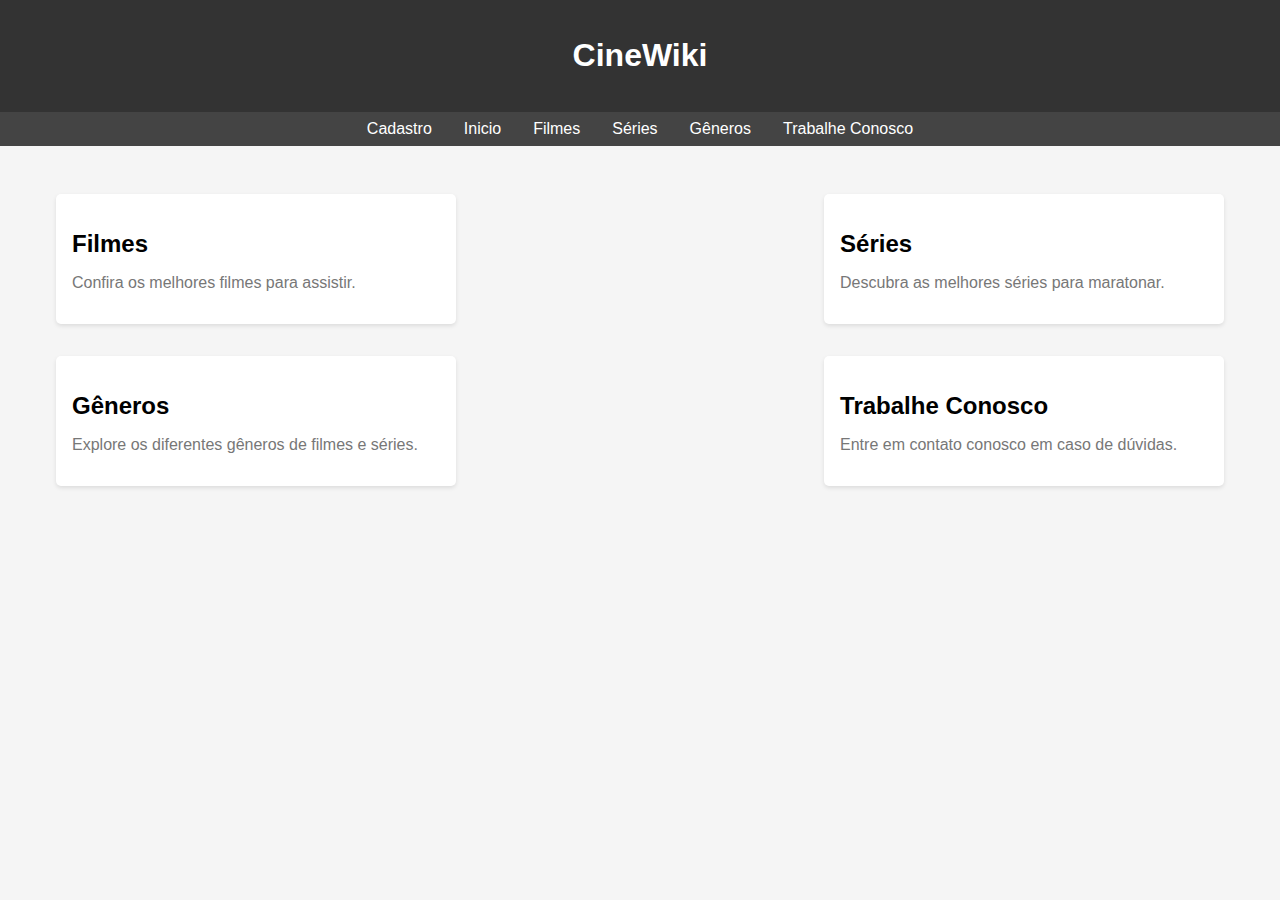
<file: index.html>
<!DOCTYPE html>
<html lang="pt-br">
    <head>
        <meta charset="UTF-8">
        <meta name="viewport" content="width=device-width, initial-scale=1.0">
        <title>Movie Info</title>
        <link rel="stylesheet" type="text/css" href="stylepag2.css">
        <link rel="stylesheet" href="stylepag2.css">
       
    </head>
    <body>
        <header>
            <h1>CineWiki</h1>
        </header>
        <nav>
            <a href="trabalhopag2.html">Cadastro</a>
            <a href="index.html">Inicio</a>
            <a href="trabalhopag3.html">Filmes</a>
            <a href="trabalhopag4.html">Séries</a>
            <a href="trabalhopag5.html">Gêneros</a>
            <a href="trabalhopag6.html">Trabalhe Conosco</a>
        </nav>
        <div class="container">
            <div class="main-content">
                <div class="card">
                    <h2>Filmes</h2>
                    <p>Confira os melhores filmes para assistir.</p>
                </div>
                <div class="card">
                    <h2>Séries</h2>
                    <p>Descubra as melhores séries para maratonar.</p>
                </div>
                <div class="card">
                    <h2>Gêneros</h2>
                    <p>Explore os diferentes gêneros de filmes e séries.</p>
                </div>
                <div class="card">
                    <h2>Trabalhe Conosco</h2>
                    <p>Entre em contato conosco em caso de dúvidas.</p>
                </div>
            </div>
        </div>
    </body>
    </html>
</file>
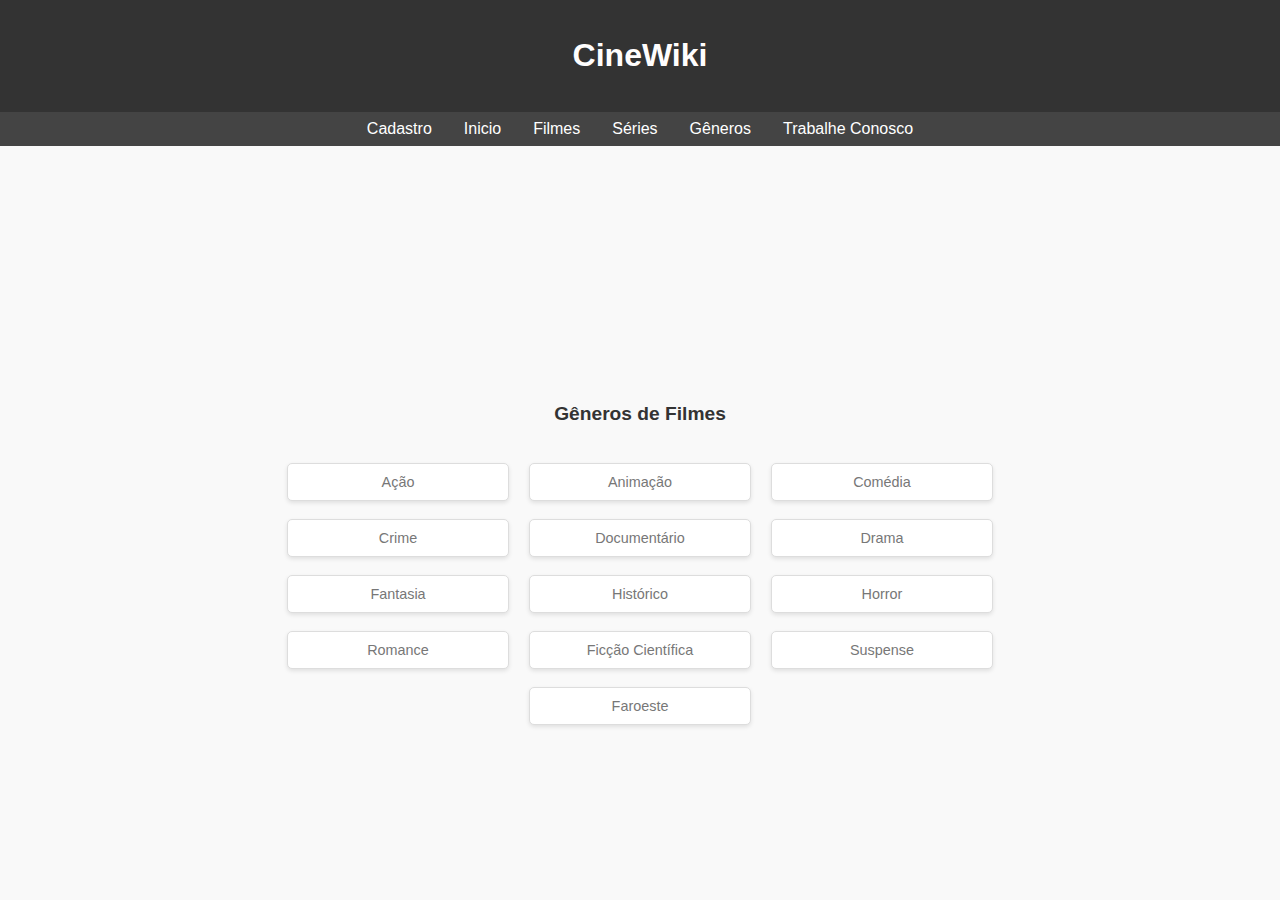
<file: trabalhopag5.html>
<!DOCTYPE html>
<html lang="pt-br">
    <head>
        <meta charset="UTF-8">
        <meta name="viewport" content="width=device-width, initial-scale=1.0">
        <title>Movie Info</title>
        <link rel="stylesheet" type="text/css" href="stylepag4.css">
        <link rel="stylesheet" href="stylepag4.css">
    
    </head>
    <body>
        <header>
            <h1>CineWiki</h1>
        </header>
        <nav>
            <a href="trabalhopag2.html">Cadastro</a>
            <a href="index.html">Inicio</a>
            <a href="trabalhopag3.html">Filmes</a>
            <a href="trabalhopag4.html">Séries</a>
            <a href="trabalhopag5.html">Gêneros</a>
            <a href="trabalhopag6.html">Trabalhe Conosco</a>
        </nav>
        <div class="container">
            <div class="main-content">
              
                   
        
        <head>
            <meta charset="UTF-8">
            <meta name="viewport" content="width=device-width, initial-scale=1.0">
            <title>Avengers: Endgame</title>
           
        </head>
        
        <body>
            <div class="container">
                <h1></h1>
               
            </div>
            <head>
                <meta charset="UTF-8">
                <meta name="viewport" content="width=device-width, initial-scale=1.0">
                <title>Gêneros de Filmes</title>
                
            </head>
            <body>
                <div class="container">      
                    <div class="movie-info">
                        <h2></h2>
                        
                        <head>
                            <meta charset="UTF-8">
                            <meta name="viewport" content="width=device-width, initial-scale=1.0">
                            <title>Gêneros de Filmes</title>
                            <style>
                                body {
                                    font-family: Arial, sans-serif;
                                    background-color: #f9f9f9;
                                    margin: 0;
                                    padding: 0;
                                }
                                h2 {
                                    text-align: center;
                                    color: #ffffff;
                                    padding: 20px 0;
                                }
                                ul {
                                    list-style-type: none;
                                    padding: 0;
                                    margin: 0;
                                    display: flex;
                                    flex-wrap: wrap;
                                    justify-content: center;
                                }
                                li {
                                    background-color: #fff;
                                    border: 1px solid #ddd;
                                    border-radius: 5px;
                                    padding: 10px;
                                    margin: 10px;
                                    width: 200px;
                                    text-align: center;
                                    box-shadow: 0 2px 4px rgba(0, 0, 0, 0.1);
                                }
                            </style>
                        </head>
                        <body>
                            <h2>Gêneros de Filmes</h2>
                            <ul>
                                <li>Ação</li>
                                <li>Animação</li>
                                <li>Comédia</li>
                                <li>Crime</li>
                                <li>Documentário</li>
                                <li>Drama</li>
                                <li>Fantasia</li>
                                <li>Histórico</li>
                                <li>Horror</li>
                                <li>Romance</li>
                                <li>Ficção Científica</li>
                                <li>Suspense</li>
                                <li>Faroeste</li>
                            </ul>
                        </body>
                        </html>
</file>
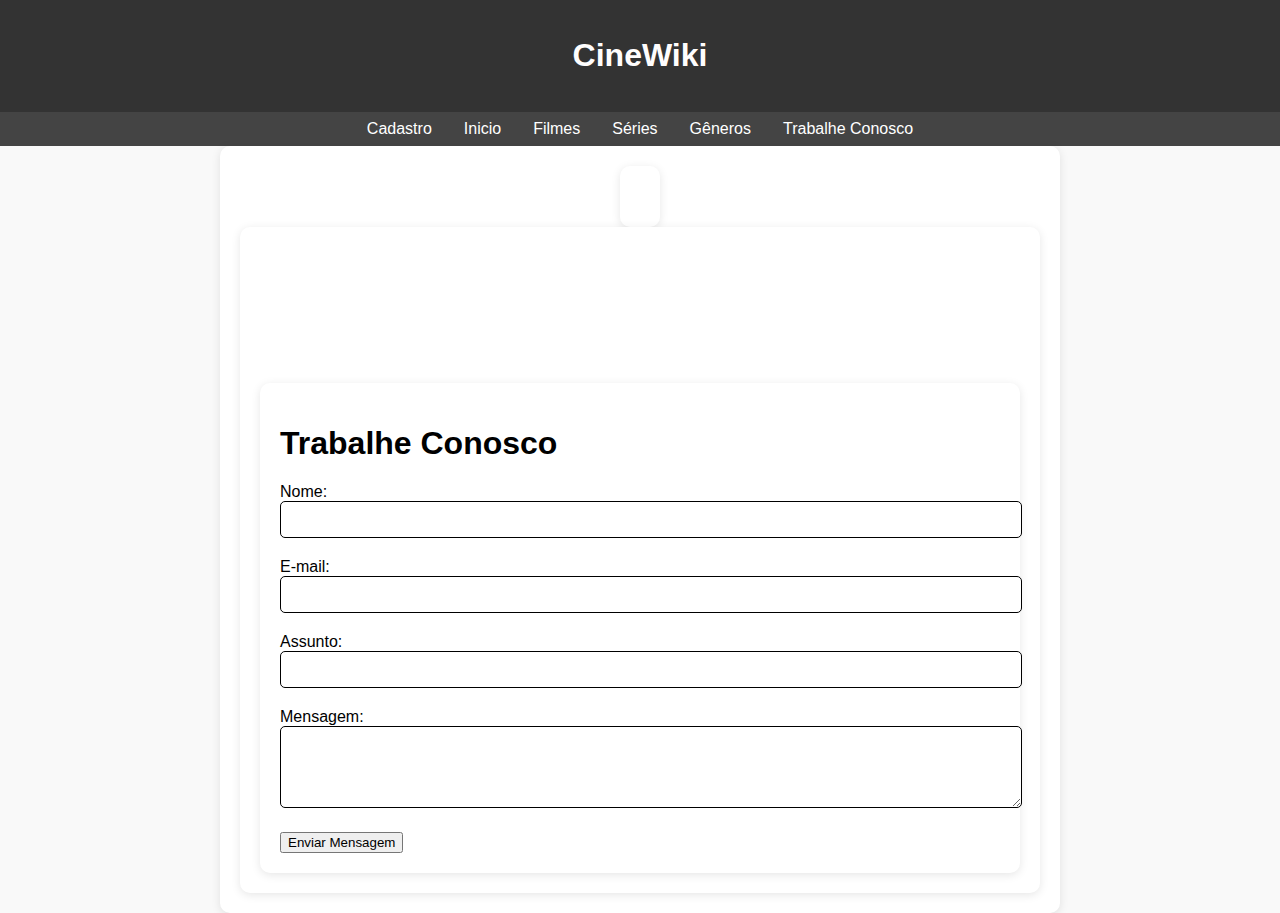
<file: trabalhopag6.html>
<!DOCTYPE html>
<html lang="pt-br">
    <head>
        <meta charset="UTF-8">
        <meta name="viewport" content="width=device-width, initial-scale=1.0">
        <title>Movie Info</title>
        <link rel="stylesheet" type="text/css" href="stylepag6.css">
        <link rel="stylesheet" href="stylepag6.css">
    
    </head>
    <body>
        <header>
            <h1>CineWiki</h1>
        </header>
        <nav>
            <a href="trabalhopag2.html">Cadastro</a>
            <a href="index.html">Inicio</a>
            <a href="trabalhopag3.html">Filmes</a>
            <a href="trabalhopag4.html">Séries</a>
            <a href="trabalhopag5.html">Gêneros</a>
            <a href="trabalhopag6.html">Trabalhe Conosco</a>
        </nav>
        <div class="container">
            <div class="main-content">
              
                   
        
        <head>
            <meta charset="UTF-8">
            <meta name="viewport" content="width=device-width, initial-scale=1.0">
         
           
        </head>
        
        <body>
            <div class="container">
                <h1></h1>
               
            </div>
            <head>
                <meta charset="UTF-8">
                <meta name="viewport" content="width=device-width, initial-scale=1.0">
                
            </head>
            <body>
                <div class="container">      
                    <div class="movie-info">
                        
                        
                        <head>
                            <meta charset="UTF-8">
                            <meta name="viewport" content="width=device-width, initial-scale=1.0">
                            

                        </head>
                        <body>
                            <h2></h2>
                            <head>
                                <meta charset="UTF-8">
                                <meta name="viewport" content="width=device-width, initial-scale=1.0">
                                <h2><title>Trabalhe Conosco</title></h2>
                                
                            </head>
                            <body>
                                <div class="container">
                                    <h1 class="formTitle">Trabalhe Conosco</h1>
                                    <form action="processar_formulario.php" method="post">
                                        <label for="nome">Nome:</label>
                                        <input type="text" id="nome" name="nome" required>
                            
                                        <label for="email">E-mail:</label>
                                        <input type="email" id="email" name="email" required>
                            
                                        <label for="assunto">Assunto:</label>
                                        <input type="text" id="assunto" name="assunto" required>
                            
                                        <label for="mensagem">Mensagem:</label>
                                        <textarea id="mensagem" name="mensagem" rows="4" required></textarea>
                            
                                        <button type="submit">Enviar Mensagem</button>
                                    </form>
                                </div>
                            </body>
                            </html>
                        </body>
                        </html>
</file>
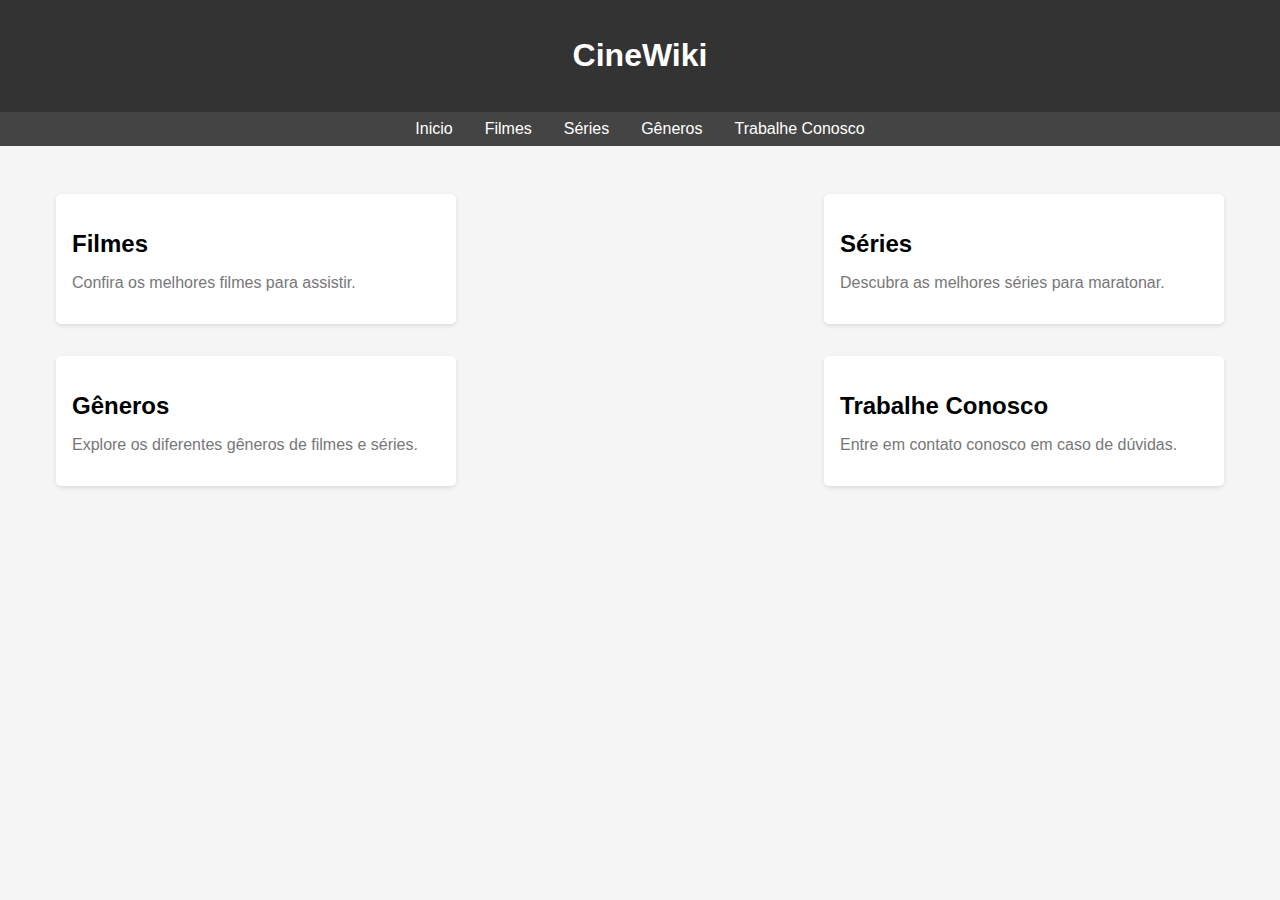
<file: teste/trabalhopag2.html>
<!DOCTYPE html>
<html lang="pt-br">
    <head>
        <meta charset="UTF-8">
        <meta name="viewport" content="width=device-width, initial-scale=1.0">
        <title>Movie Info</title>
        <link rel="stylesheet" type="text/css" href="stylepag2.css">
        <link rel="stylesheet" href="stylepag2.css">
       
    </head>
    <body>
        <header>
            <h1>CineWiki</h1>
        </header>
        <nav>
            <a href="trabalhopag2.html">Inicio</a>
            <a href="trabalhopag3.html">Filmes</a>
            <a href="trabalhopag4.html">Séries</a>
            <a href="trabalhopag5.html">Gêneros</a>
            <a href="trabalhopag6.html">Trabalhe Conosco</a>
        </nav>
        <div class="container">
            <div class="main-content">
                <div class="card">
                    <h2>Filmes</h2>
                    <p>Confira os melhores filmes para assistir.</p>
                </div>
                <div class="card">
                    <h2>Séries</h2>
                    <p>Descubra as melhores séries para maratonar.</p>
                </div>
                <div class="card">
                    <h2>Gêneros</h2>
                    <p>Explore os diferentes gêneros de filmes e séries.</p>
                </div>
                <div class="card">
                    <h2>Trabalhe Conosco</h2>
                    <p>Entre em contato conosco em caso de dúvidas.</p>
                </div>
            </div>
        </div>
    </body>
    </html>
</file>
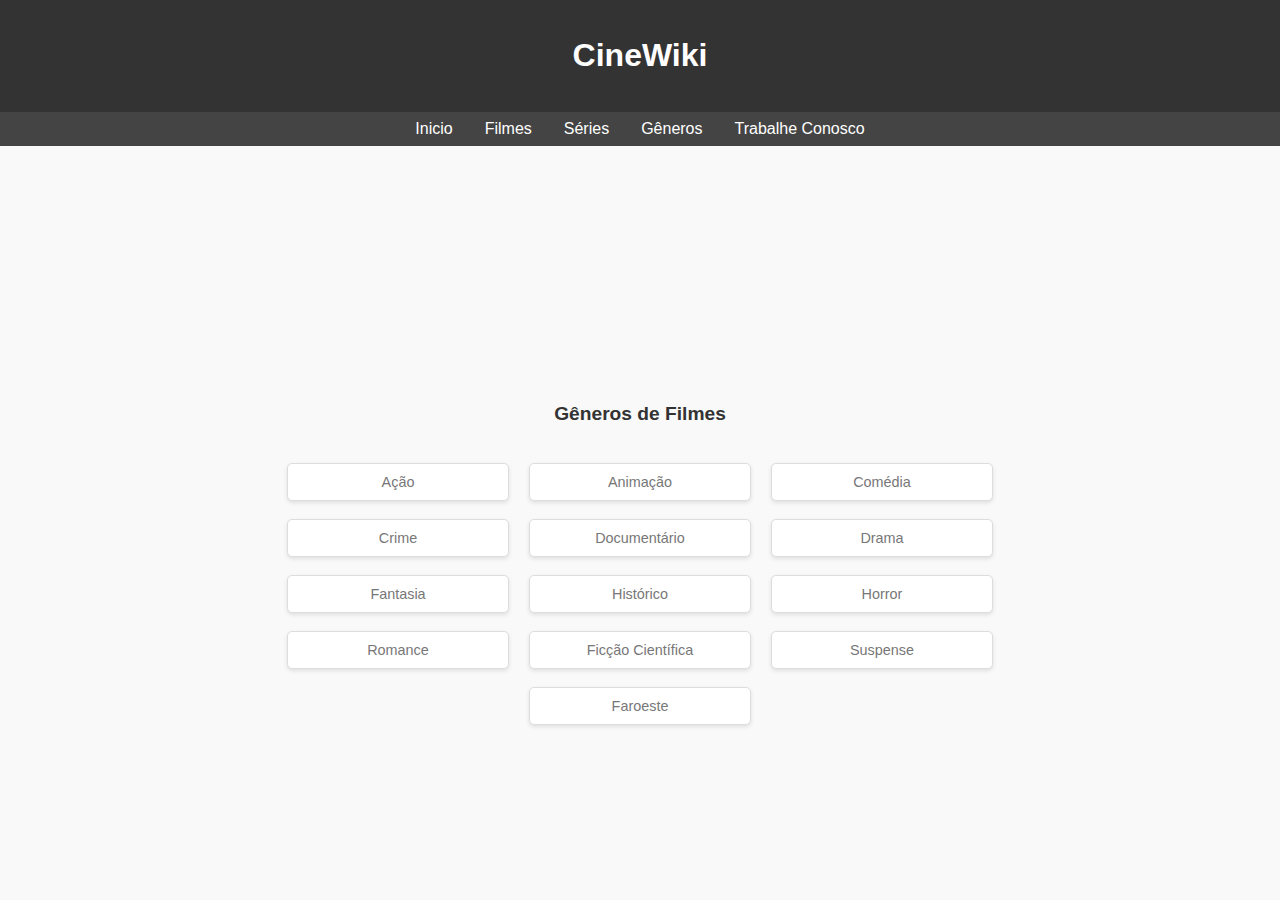
<file: teste/trabalhopag5.html>
<!DOCTYPE html>
<html lang="pt-br">
    <head>
        <meta charset="UTF-8">
        <meta name="viewport" content="width=device-width, initial-scale=1.0">
        <title>Movie Info</title>
        <link rel="stylesheet" type="text/css" href="stylepag4.css">
        <link rel="stylesheet" href="stylepag4.css">
    
    </head>
    <body>
        <header>
            <h1>CineWiki</h1>
        </header>
        <nav>
            <a href="trabalhopag2.html">Inicio</a>
            <a href="trabalhopag3.html">Filmes</a>
            <a href="trabalhopag4.html">Séries</a>
            <a href="trabalhopag5.html">Gêneros</a>
            <a href="trabalhopag6.html">Trabalhe Conosco</a>
        </nav>
        <div class="container">
            <div class="main-content">
              
                   
        
        <head>
            <meta charset="UTF-8">
            <meta name="viewport" content="width=device-width, initial-scale=1.0">
            <title>Avengers: Endgame</title>
           
        </head>
        
        <body>
            <div class="container">
                <h1></h1>
               
            </div>
            <head>
                <meta charset="UTF-8">
                <meta name="viewport" content="width=device-width, initial-scale=1.0">
                <title>Gêneros de Filmes</title>
                
            </head>
            <body>
                <div class="container">      
                    <div class="movie-info">
                        <h2></h2>
                        
                        <head>
                            <meta charset="UTF-8">
                            <meta name="viewport" content="width=device-width, initial-scale=1.0">
                            <title>Gêneros de Filmes</title>
                            <style>
                                body {
                                    font-family: Arial, sans-serif;
                                    background-color: #f9f9f9;
                                    margin: 0;
                                    padding: 0;
                                }
                                h2 {
                                    text-align: center;
                                    color: #ffffff;
                                    padding: 20px 0;
                                }
                                ul {
                                    list-style-type: none;
                                    padding: 0;
                                    margin: 0;
                                    display: flex;
                                    flex-wrap: wrap;
                                    justify-content: center;
                                }
                                li {
                                    background-color: #fff;
                                    border: 1px solid #ddd;
                                    border-radius: 5px;
                                    padding: 10px;
                                    margin: 10px;
                                    width: 200px;
                                    text-align: center;
                                    box-shadow: 0 2px 4px rgba(0, 0, 0, 0.1);
                                }
                            </style>
                        </head>
                        <body>
                            <h2>Gêneros de Filmes</h2>
                            <ul>
                                <li>Ação</li>
                                <li>Animação</li>
                                <li>Comédia</li>
                                <li>Crime</li>
                                <li>Documentário</li>
                                <li>Drama</li>
                                <li>Fantasia</li>
                                <li>Histórico</li>
                                <li>Horror</li>
                                <li>Romance</li>
                                <li>Ficção Científica</li>
                                <li>Suspense</li>
                                <li>Faroeste</li>
                            </ul>
                        </body>
                        </html>
</file>
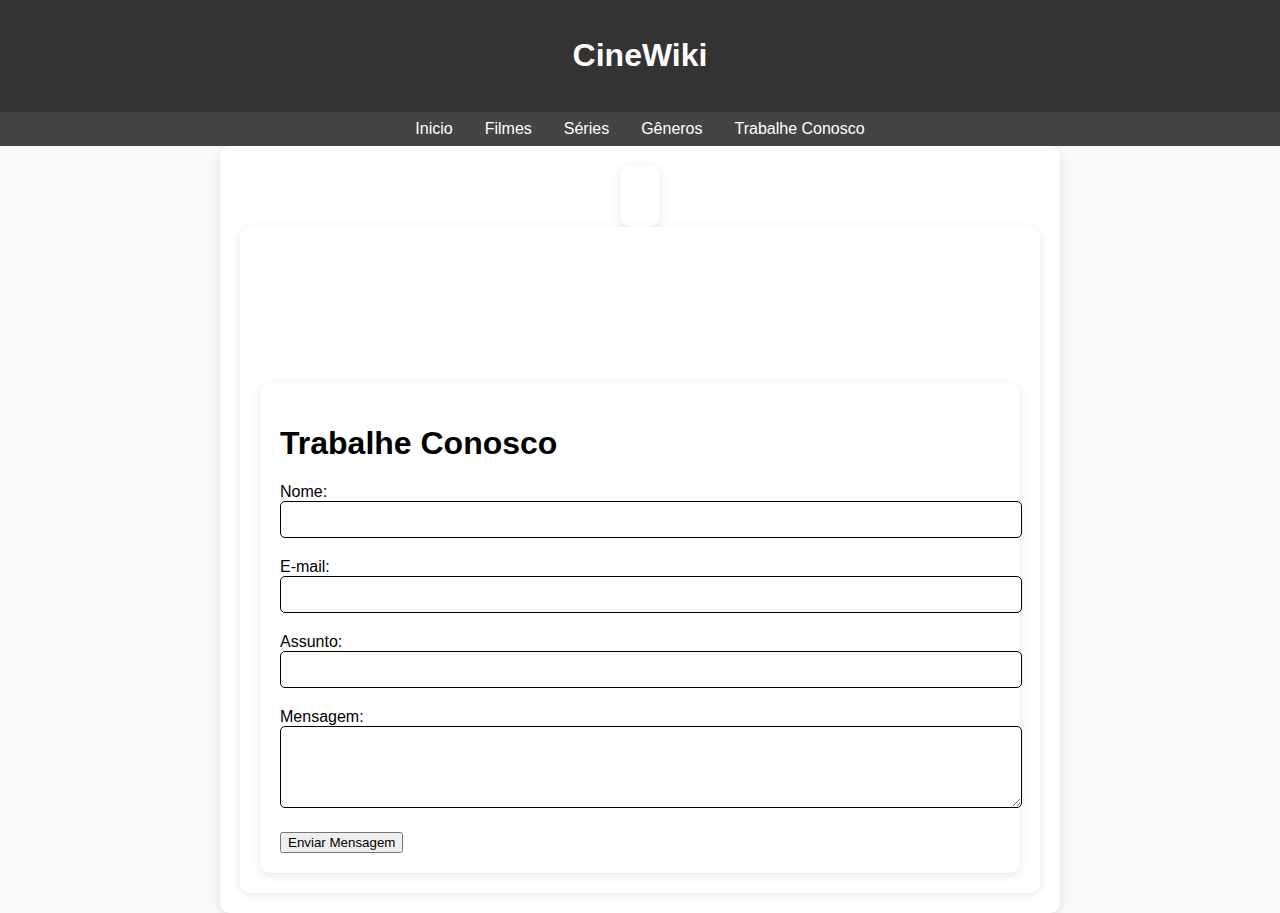
<file: teste/trabalhopag6.html>
<!DOCTYPE html>
<html lang="pt-br">
    <head>
        <meta charset="UTF-8">
        <meta name="viewport" content="width=device-width, initial-scale=1.0">
        <title>Movie Info</title>
        <link rel="stylesheet" type="text/css" href="stylepag6.css">
        <link rel="stylesheet" href="stylepag6.css">
    
    </head>
    <body>
        <header>
            <h1>CineWiki</h1>
        </header>
        <nav>
            <a href="trabalhopag2.html">Inicio</a>
            <a href="trabalhopag3.html">Filmes</a>
            <a href="trabalhopag4.html">Séries</a>
            <a href="trabalhopag5.html">Gêneros</a>
            <a href="trabalhopag6.html">Trabalhe Conosco</a>
        </nav>
        <div class="container">
            <div class="main-content">
              
                   
        
        <head>
            <meta charset="UTF-8">
            <meta name="viewport" content="width=device-width, initial-scale=1.0">
         
           
        </head>
        
        <body>
            <div class="container">
                <h1></h1>
               
            </div>
            <head>
                <meta charset="UTF-8">
                <meta name="viewport" content="width=device-width, initial-scale=1.0">
                
            </head>
            <body>
                <div class="container">      
                    <div class="movie-info">
                        
                        
                        <head>
                            <meta charset="UTF-8">
                            <meta name="viewport" content="width=device-width, initial-scale=1.0">
                            

                        </head>
                        <body>
                            <h2></h2>
                            <head>
                                <meta charset="UTF-8">
                                <meta name="viewport" content="width=device-width, initial-scale=1.0">
                                <h2><title>Trabalhe Conosco</title></h2>
                                
                            </head>
                            <body>
                                <div class="container">
                                    <h1 class="formTitle">Trabalhe Conosco</h1>
                                    <form action="processar_formulario.php" method="post">
                                        <label for="nome">Nome:</label>
                                        <input type="text" id="nome" name="nome" required>
                            
                                        <label for="email">E-mail:</label>
                                        <input type="email" id="email" name="email" required>
                            
                                        <label for="assunto">Assunto:</label>
                                        <input type="text" id="assunto" name="assunto" required>
                            
                                        <label for="mensagem">Mensagem:</label>
                                        <textarea id="mensagem" name="mensagem" rows="4" required></textarea>
                            
                                        <button type="submit">Enviar Mensagem</button>
                                    </form>
                                </div>
                            </body>
                            </html>
                        </body>
                        </html>
</file>
<file: stylepag2.css>
body {
    font-family: Arial, sans-serif;
    background-color: #f5f5f5;
    margin: 0;
    padding: 0;
}
header {
    background-color: #333;
    color: #fff;
    text-align: center;
    padding: 1rem;
}
nav {
    display: flex;
    justify-content: center;
    background-color: #444;
    padding: 0.5rem;
}
nav a {
    color: #fff;
    text-decoration: none;
    margin: 0 1rem;
}
.container {
    max-width: 1200px;
    margin: 0 auto;
    padding: 2rem;
}
.main-content {
    display: flex;
    justify-content: space-between;
    flex-wrap: wrap;
}
.card {
    background-color: #fff;
    border-radius: 5px;
    box-shadow: 0 2px 4px rgba(0, 0, 0, 0.1);
    padding: 1rem;
    margin: 1rem;
    width: calc(33.33% - 2rem);
}
.card h2 {
    font-size: 1.5rem;
    margin-bottom: 0.5rem;
}
.card p {
    font-size: 1rem;
    color: #777;
}
</file>
<file: stylepag4.css>
img{
    width: 350px;
}
body {
    font-family: Arial, sans-serif;
    background-color: #f5f5f5;
    margin: 0;
    padding: 0;
}
header {
    background-color: #333;
    color: #fff;
    text-align: center;
    padding: 1rem;
}
nav {
    display: flex;
    justify-content: center;
    background-color: #444;
    padding: 0.5rem;
}
nav a {
    color: #fff;
    text-decoration: none;
    margin: 0 1rem;
}
.container {
    max-width: 1200px;
    margin: 0 auto;
    padding: 2rem;
}
.main-content {
    display: flex;
    justify-content: space-between;
    flex-wrap: wrap;
}
.card {
    background-color: #fff;
    border-radius: 5px;
    box-shadow: 0 2px 4px rgba(0, 0, 0, 0.1);
    padding: 1rem;
    margin: 1rem;
    width: calc(33.33% - 2rem);
}
.card h2 {
    font-size: 1.5rem;
    margin-bottom: 0.5rem;
}
.card p {
    font-size: 1rem;
    color: #777;
}
body {
    font-family: Arial, sans-serif;
    background-color: #f5f5f5;
    margin: 0;
    padding: 0;
}
.container {
    max-width: 800px;
    margin: 0 auto;
    padding: 2rem;
}
h1 {
    color: #333;
}
p {
    font-size: 1rem;
    color: #555;
    line-height: 1.5;
}
body {
    font-family: Arial, sans-serif;
    background-color: #f5f5f5;
    margin: 0;
    padding: 0;
}
.container {
    max-width: 800px;
    margin: 0 auto;
    padding: 2rem;
}
h1 {
    color: #fffdfd;
}
p {
    font-size: 1rem;
    color: #555;
    line-height: 1.5;
}
.movie-info {
    margin-top: 2rem;
}
.movie-info h2 {
    font-size: 1.2rem;
    color: #333;
    margin-bottom: 0.5rem;
}
.movie-info ul {
    list-style: none;
    padding: 0;
}
.movie-info li {
    font-size: 0.9rem;
    color: #777;
    margin-bottom: 0.5rem;
}
</file>
<file: stylepag6.css>
body {
    font-family: Arial, sans-serif;
    background-color: #f5f5f5;
    margin: 0;
    padding: 0;
}
header {
    background-color: #333;
    color: #fff;
    text-align: center;
    padding: 1rem;
}
nav {
    display: flex;
    justify-content: center;
    background-color: #444;
    padding: 0.5rem;
}
nav a {
    color: #fff;
    text-decoration: none;
    margin: 0 1rem;
}
.container {
    max-width: 1200px;
    margin: 0 auto;
    padding: 2rem;
}
.main-content {
    display: flex;
    justify-content: space-between;
    flex-wrap: wrap;
}
.card {
    background-color: #fff;
    border-radius: 5px;
    box-shadow: 0 2px 4px rgba(0, 0, 0, 0.1);
    padding: 1rem;
    margin: 1rem;
    width: calc(33.33% - 2rem);
}
.card h2 {
    font-size: 1.5rem;
    margin-bottom: 0.5rem;
}
.card p {
    font-size: 1rem;
    color: #777;
}
body {
    font-family: Arial, sans-serif;
    background-color: #f5f5f5;
    margin: 0;
    padding: 0;
}
.container {
    max-width: 800px;
    margin: 0 auto;
    padding: 2rem;
}
h1 {
    color: #333;
}
p {
    font-size: 1rem;
    color: #555;
    line-height: 1.5;
}
body {
    font-family: Arial, sans-serif;
    background-color: #f5f5f5;
    margin: 0;
    padding: 0;
}
.container {
    max-width: 800px;
    margin: 0 auto;
    padding: 2rem;
}
h1 {
    color: #fffdfd;
}
p {
    font-size: 1rem;
    color: #555;
    line-height: 1.5;
}
.movie-info {
    margin-top: 2rem;
}
.movie-info h2 {
    font-size: 1.2rem;
    color: #333;
    margin-bottom: 0.5rem;
}
.movie-info ul {
    list-style: none;
    padding: 0;
}
.movie-info li {
    font-size: 0.9rem;
    color: #777;
    margin-bottom: 0.5rem;
}
body {
    font-family: Arial, sans-serif;
    background-color: #f9f9f9;
    margin: 0;
    padding: 0;
}
h2 {
    text-align: center;
    color: #ffffff;
    padding: 20px 0;
}
ul {
    list-style-type: none;
    padding: 0;
    margin: 0;
    display: flex;
    flex-wrap: wrap;
    justify-content: center;
}
li {
    background-color: #fff;
    border: 1px solid #ddd;
    border-radius: 5px;
    padding: 10px;
    margin: 10px;
    width: 200px;
    text-align: center;
    box-shadow: 0 2px 4px rgba(0, 0, 0, 0.1);
}


body {
    font-family: Arial, sans-serif;
    background-color: #f9f9f9;
    margin: 0;
    padding: 0;
}
h2 {
    text-align: center;
    color: #ffffff;
    padding: 20px 0;
}
ul {
    list-style-type: none;
    padding: 0;
    margin: 0;
    display: flex;
    flex-wrap: wrap;
    justify-content: center;
}
li {
    background-color: #fff;
    border: 1px solid #ddd;
    border-radius: 5px;
    padding: 10px;
    margin: 10px;
    width: 200px;
    text-align: center;
    box-shadow: 0 2px 4px rgba(0, 0, 0, 0.1);
}

body {
    font-family: Arial, sans-serif;
    background-color: #f9f9f9;
    margin: 0;
    padding: 0;
}
.container {
    max-width: 800px;
    margin: 0 auto;
    padding: 20px;
    background-color: #fff;
    border-radius: 10px;
    box-shadow: 0 2px 10px rgba(0, 0, 0, 0.1);
}
.formTitle {
    color: #000000;

}
input, textarea {
    width: 100%;
    padding: 10px;
    margin-bottom: 20px;
    border: 1px solid #000000;
    border-radius: 5px;
}
</file>
<file: teste/stylepag2.css>
body {
    font-family: Arial, sans-serif;
    background-color: #f5f5f5;
    margin: 0;
    padding: 0;
}
header {
    background-color: #333;
    color: #fff;
    text-align: center;
    padding: 1rem;
}
nav {
    display: flex;
    justify-content: center;
    background-color: #444;
    padding: 0.5rem;
}
nav a {
    color: #fff;
    text-decoration: none;
    margin: 0 1rem;
}
.container {
    max-width: 1200px;
    margin: 0 auto;
    padding: 2rem;
}
.main-content {
    display: flex;
    justify-content: space-between;
    flex-wrap: wrap;
}
.card {
    background-color: #fff;
    border-radius: 5px;
    box-shadow: 0 2px 4px rgba(0, 0, 0, 0.1);
    padding: 1rem;
    margin: 1rem;
    width: calc(33.33% - 2rem);
}
.card h2 {
    font-size: 1.5rem;
    margin-bottom: 0.5rem;
}
.card p {
    font-size: 1rem;
    color: #777;
}
</file>
<file: teste/stylepag4.css>
img{
    width: 350px;
}
body {
    font-family: Arial, sans-serif;
    background-color: #f5f5f5;
    margin: 0;
    padding: 0;
}
header {
    background-color: #333;
    color: #fff;
    text-align: center;
    padding: 1rem;
}
nav {
    display: flex;
    justify-content: center;
    background-color: #444;
    padding: 0.5rem;
}
nav a {
    color: #fff;
    text-decoration: none;
    margin: 0 1rem;
}
.container {
    max-width: 1200px;
    margin: 0 auto;
    padding: 2rem;
}
.main-content {
    display: flex;
    justify-content: space-between;
    flex-wrap: wrap;
}
.card {
    background-color: #fff;
    border-radius: 5px;
    box-shadow: 0 2px 4px rgba(0, 0, 0, 0.1);
    padding: 1rem;
    margin: 1rem;
    width: calc(33.33% - 2rem);
}
.card h2 {
    font-size: 1.5rem;
    margin-bottom: 0.5rem;
}
.card p {
    font-size: 1rem;
    color: #777;
}
body {
    font-family: Arial, sans-serif;
    background-color: #f5f5f5;
    margin: 0;
    padding: 0;
}
.container {
    max-width: 800px;
    margin: 0 auto;
    padding: 2rem;
}
h1 {
    color: #333;
}
p {
    font-size: 1rem;
    color: #555;
    line-height: 1.5;
}
body {
    font-family: Arial, sans-serif;
    background-color: #f5f5f5;
    margin: 0;
    padding: 0;
}
.container {
    max-width: 800px;
    margin: 0 auto;
    padding: 2rem;
}
h1 {
    color: #fffdfd;
}
p {
    font-size: 1rem;
    color: #555;
    line-height: 1.5;
}
.movie-info {
    margin-top: 2rem;
}
.movie-info h2 {
    font-size: 1.2rem;
    color: #333;
    margin-bottom: 0.5rem;
}
.movie-info ul {
    list-style: none;
    padding: 0;
}
.movie-info li {
    font-size: 0.9rem;
    color: #777;
    margin-bottom: 0.5rem;
}
</file>
<file: teste/stylepag6.css>
body {
    font-family: Arial, sans-serif;
    background-color: #f5f5f5;
    margin: 0;
    padding: 0;
}
header {
    background-color: #333;
    color: #fff;
    text-align: center;
    padding: 1rem;
}
nav {
    display: flex;
    justify-content: center;
    background-color: #444;
    padding: 0.5rem;
}
nav a {
    color: #fff;
    text-decoration: none;
    margin: 0 1rem;
}
.container {
    max-width: 1200px;
    margin: 0 auto;
    padding: 2rem;
}
.main-content {
    display: flex;
    justify-content: space-between;
    flex-wrap: wrap;
}
.card {
    background-color: #fff;
    border-radius: 5px;
    box-shadow: 0 2px 4px rgba(0, 0, 0, 0.1);
    padding: 1rem;
    margin: 1rem;
    width: calc(33.33% - 2rem);
}
.card h2 {
    font-size: 1.5rem;
    margin-bottom: 0.5rem;
}
.card p {
    font-size: 1rem;
    color: #777;
}
body {
    font-family: Arial, sans-serif;
    background-color: #f5f5f5;
    margin: 0;
    padding: 0;
}
.container {
    max-width: 800px;
    margin: 0 auto;
    padding: 2rem;
}
h1 {
    color: #333;
}
p {
    font-size: 1rem;
    color: #555;
    line-height: 1.5;
}
body {
    font-family: Arial, sans-serif;
    background-color: #f5f5f5;
    margin: 0;
    padding: 0;
}
.container {
    max-width: 800px;
    margin: 0 auto;
    padding: 2rem;
}
h1 {
    color: #fffdfd;
}
p {
    font-size: 1rem;
    color: #555;
    line-height: 1.5;
}
.movie-info {
    margin-top: 2rem;
}
.movie-info h2 {
    font-size: 1.2rem;
    color: #333;
    margin-bottom: 0.5rem;
}
.movie-info ul {
    list-style: none;
    padding: 0;
}
.movie-info li {
    font-size: 0.9rem;
    color: #777;
    margin-bottom: 0.5rem;
}
body {
    font-family: Arial, sans-serif;
    background-color: #f9f9f9;
    margin: 0;
    padding: 0;
}
h2 {
    text-align: center;
    color: #ffffff;
    padding: 20px 0;
}
ul {
    list-style-type: none;
    padding: 0;
    margin: 0;
    display: flex;
    flex-wrap: wrap;
    justify-content: center;
}
li {
    background-color: #fff;
    border: 1px solid #ddd;
    border-radius: 5px;
    padding: 10px;
    margin: 10px;
    width: 200px;
    text-align: center;
    box-shadow: 0 2px 4px rgba(0, 0, 0, 0.1);
}


body {
    font-family: Arial, sans-serif;
    background-color: #f9f9f9;
    margin: 0;
    padding: 0;
}
h2 {
    text-align: center;
    color: #ffffff;
    padding: 20px 0;
}
ul {
    list-style-type: none;
    padding: 0;
    margin: 0;
    display: flex;
    flex-wrap: wrap;
    justify-content: center;
}
li {
    background-color: #fff;
    border: 1px solid #ddd;
    border-radius: 5px;
    padding: 10px;
    margin: 10px;
    width: 200px;
    text-align: center;
    box-shadow: 0 2px 4px rgba(0, 0, 0, 0.1);
}

body {
    font-family: Arial, sans-serif;
    background-color: #f9f9f9;
    margin: 0;
    padding: 0;
}
.container {
    max-width: 800px;
    margin: 0 auto;
    padding: 20px;
    background-color: #fff;
    border-radius: 10px;
    box-shadow: 0 2px 10px rgba(0, 0, 0, 0.1);
}
.formTitle {
    color: #000000;

}
input, textarea {
    width: 100%;
    padding: 10px;
    margin-bottom: 20px;
    border: 1px solid #000000;
    border-radius: 5px;
}
</file>
